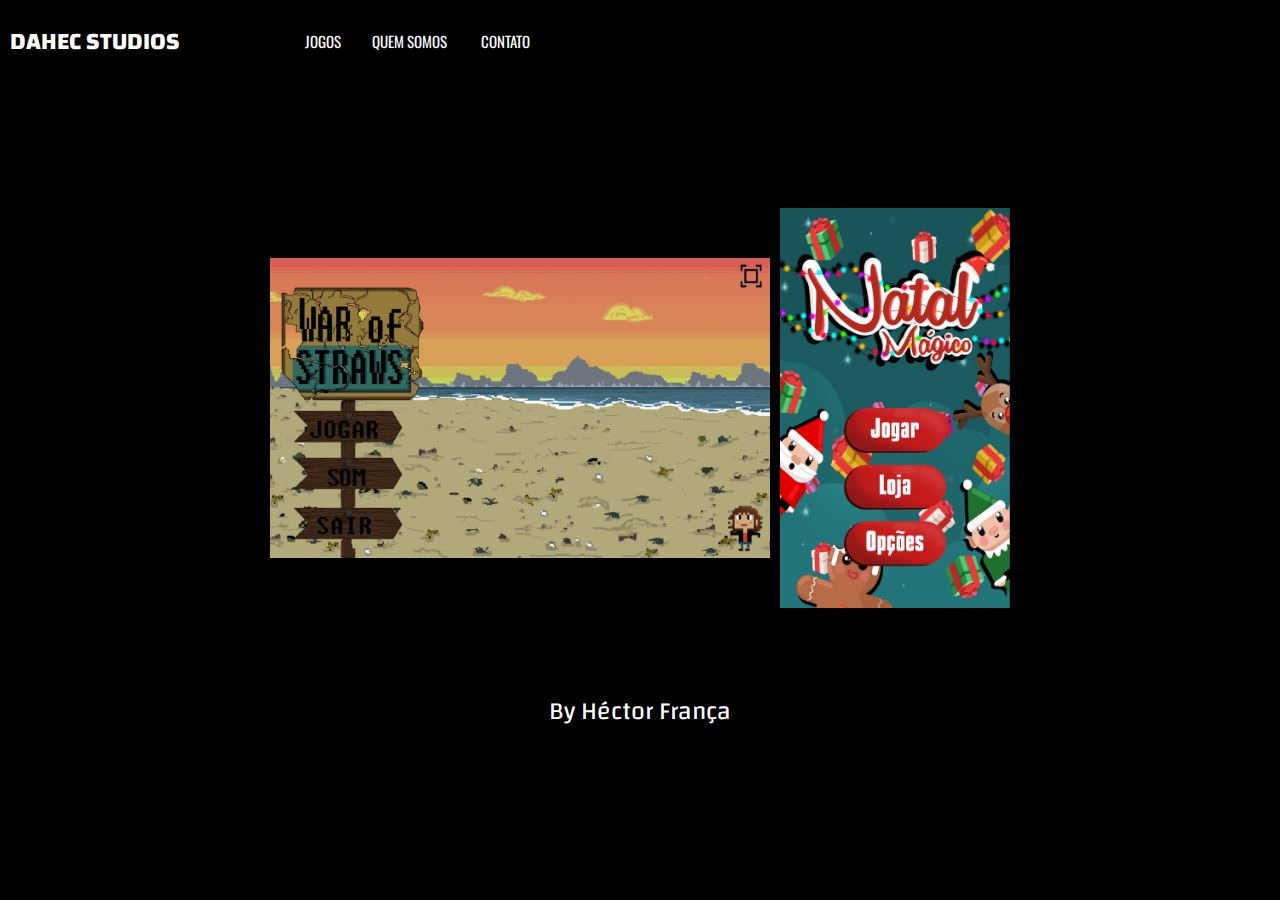
<file: index.html>
<!DOCTYPE html>
<html lang="pt-br">
<head>
    <meta charset="UTF-8">
    <meta name="viewport" content="width=device-width, initial-scale=1.0">
    <meta name="description" content="Site demonstrativo da desenvolvedora Dahec Studios.">
    <meta name="keywords" content="HTML,CSS,XML,JavaScript,Games,Developer,Desenvolvimento,Jogos,WarofStraws,
    NatalMagico,DahecStudios,Unity,Construct,Deselvolvedora,JogosDigitais,JogosEletronicos">
    <meta name="author" content="Héctor França">
    <link rel="icon" href="dahecicon.png" type="image/png">
    <link rel="stylesheet" type="text/css" href="indexstyle.css">
    <title>Dahec Studios</title>
</head>
<body>
    <header>
        <div class="titulo">
            <h1><a href="index.html">DAHEC STUDIOS</a></h1>
        </div>
        <nav>
            <div id="btmenu" onclick="ToggleMenu();"></div>
            <div class="menupainel" style="left: 100%;">
                <ul>
                    <li> <a id="navjogos" href="#"><p>JOGOS</p></a> </li>
                    <li> <a id="navquemsomos" href="#"><p>QUEM SOMOS</p></a> </li>
                    <li> <a id="navcontato" href="#"><p>CONTATO</p></a></li>
                </ul>
            </div>
        </nav>
    </header>
    <div class="paineljogos">
        <div class="painelwarofstraws">
            <div class="fundowos"></div>
            <button id="wosjogarbutton" type="button" onclick="JogarWos();">JOGAR</button>
        </div>
        <div class="painelnatalmagico">
            <div class="fundonm"></div>
            <button id="nmjogarbutton" type="button" onclick="JogarNM();">JOGAR</button>
        </div>
    </div>
    <footer>
        <p>By Héctor França</p>
    </footer>
</body>
<script src="https://ajax.googleapis.com/ajax/libs/jquery/3.5.1/jquery.min.js"></script>
<script src="indexscript.js"></script>
</html>
</file>
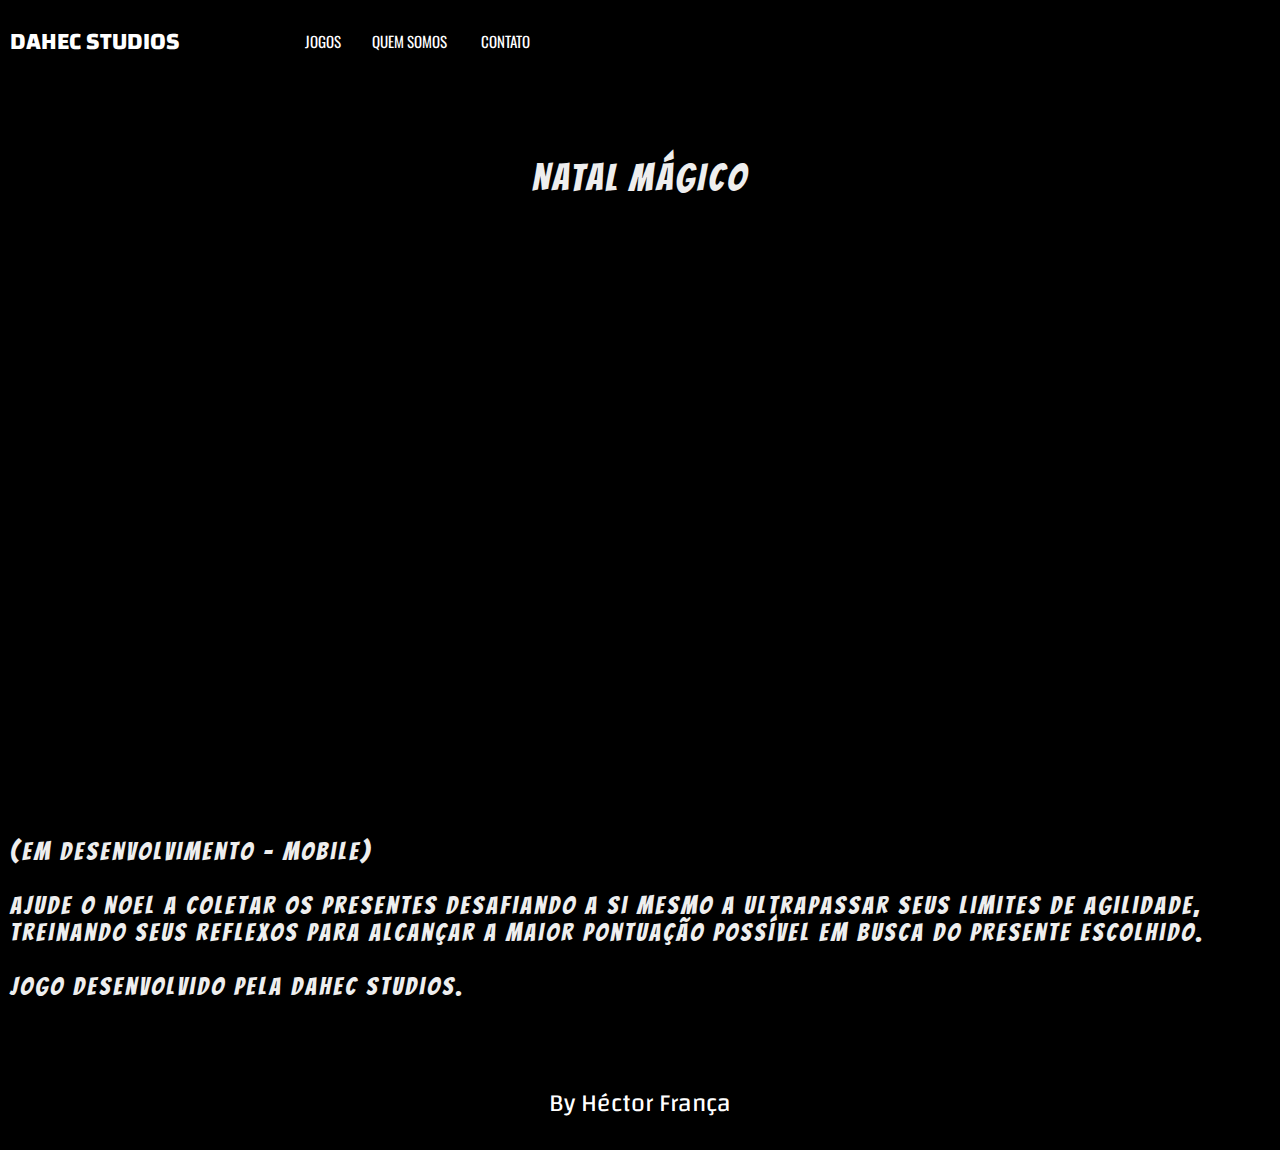
<file: jogarnm.html>
<!DOCTYPE html>
<html lang="pt-br">
<head>
    <meta charset="UTF-8">
    <meta name="viewport" content="width=device-width, initial-scale=1.0">
    <meta name="description" content="Site demonstrativo da desenvolvedora Dahec Studios.">
    <meta name="keywords" content="HTML,CSS,XML,JavaScript,Games,Developer,Desenvolvimento,Jogos,WarofStraws,
    NatalMagico,DahecStudios,Unity,Construct,Deselvolvedora,JogosDigitais,JogosEletronicos">
    <meta name="author" content="Héctor França">
    <link rel="icon" href="dahecicon.png" type="image/png">
    <link rel="stylesheet" type="text/css" href="jogarnmstyle.css">
    <title>Natal Mágico</title>
</head>
<body>
    <header>
        <div class="titulo">
            <h1><a href="index.html">DAHEC STUDIOS</a></h1>
        </div>
        <nav>
            <div id="btmenu" onclick="ToggleMenu();"></div>
            <div class="menupainel" style="left: 100%;">
                <ul>
                    <li> <a id="navjogos" href="#"><p>JOGOS</p></a> </li>
                    <li> <a id="navquemsomos" href="#"><p>QUEM SOMOS</p></a> </li>
                    <li> <a id="navcontato" href="#"><p>CONTATO</p></a></li>
                </ul>
            </div>
        </nav>
    </header>
    <div class="natalmagico">
        <div class="titulonm">
            <p>NATAL MÁGICO</p>
        </div>
        <iframe frameborder="0" 
            src="https://itch.io/embed-upload/2567095?color=000000" 
            width="320" height="540">
            <a href="https://grega-games.itch.io/natalmagico">Jogue no itch.io</a>
            </iframe>
        <article>
            <p>
                (Em Desenvolvimento - Mobile)
                <br><br>
                Ajude o Noel a coletar os presentes desafiando a si mesmo a ultrapassar seus limites de agilidade, treinando seus reflexos para alcançar a maior pontuação possível em busca do presente escolhido. 
                <br><br>
                Jogo desenvolvido pela Dahec Studios.
            </p>
        </article>
    </div>
    <footer>
        <p>By Héctor França</p>
    </footer>
</body>
<script src="https://ajax.googleapis.com/ajax/libs/jquery/3.5.1/jquery.min.js"></script>
<script src="indexscript.js"></script>
</html>
</file>
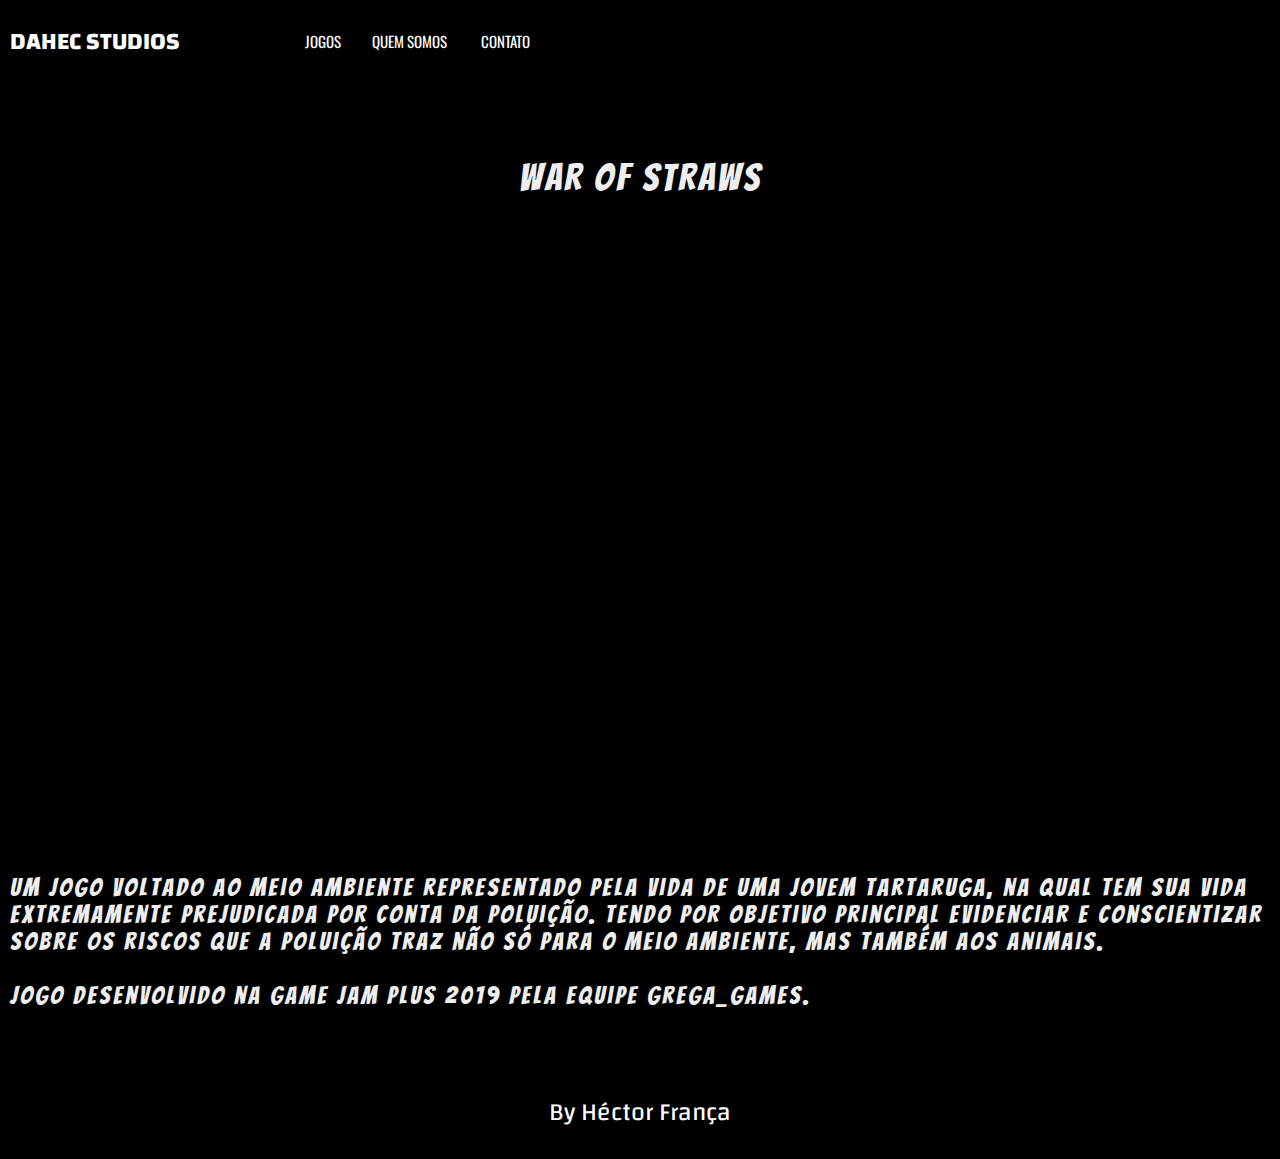
<file: jogarwos.html>
<!DOCTYPE html>
<html lang="pt-br">
<head>
    <meta charset="UTF-8">
    <meta name="viewport" content="width=device-width, initial-scale=1.0">
    <meta name="description" content="Site demonstrativo da desenvolvedora Dahec Studios.">
    <meta name="keywords" content="HTML,CSS,XML,JavaScript,Games,Developer,Desenvolvimento,Jogos,WarofStraws,
    NatalMagico,DahecStudios,Unity,Construct,Deselvolvedora,JogosDigitais,JogosEletronicos">
    <meta name="author" content="Héctor França">
    <link rel="icon" href="dahecicon.png" type="image/png">
    <link rel="stylesheet" type="text/css" href="jogarwosstyle.css">
    <title>War of Straws</title>
</head>
<body>
    <header>
        <div class="titulo">
            <h1><a href="index.html">DAHEC STUDIOS</a></h1>
        </div>
        <nav>
            <div id="btmenu" onclick="ToggleMenu();"></div>
            <div class="menupainel" style="left: 100%;">
                <ul>
                    <li> <a id="navjogos" href="#"><p>JOGOS</p></a> </li>
                    <li> <a id="navquemsomos" href="#"><p>QUEM SOMOS</p></a> </li>
                    <li> <a id="navcontato" href="#"><p>CONTATO</p></a></li>
                </ul>
            </div>
        </nav>
    </header>
    <div class="natalmagico">
        <div class="titulonm">
            <p>WAR OF STRAWS</p>
        </div>
        <iframe 
            frameborder="0" 
            src="https://itch.io/embed-upload/1722960?color=000000" 
            allowfullscreen="" width="1024" height="576">
            <a href="https://grega-games.itch.io/warofstraws">Jogue no itch.io</a>
        </iframe>
        <article>
            <p>
            Um jogo voltado ao meio ambiente representado pela vida de uma  jovem tartaruga, na qual tem sua vida extremamente prejudicada por conta da poluição. Tendo por objetivo principal evidenciar e conscientizar sobre os riscos que a poluição traz não só para o meio ambiente, mas também aos animais.
            <br><br>
            Jogo desenvolvido na Game Jam Plus 2019 pela equipe Grega_Games.
            </p>
        </article>
    </div>
    <footer>
        <p>By Héctor França</p>
    </footer>
</body>
<script src="https://ajax.googleapis.com/ajax/libs/jquery/3.5.1/jquery.min.js"></script>
<script src="indexscript.js"></script>
</html>
</file>
<file: indexstyle.css>
@import url('https://fonts.googleapis.com/css2?family=Changa:wght@600&display=swap');
@import url('https://fonts.googleapis.com/css2?family=Bangers&display=swap');
@import url('https://fonts.googleapis.com/css2?family=Oswald:wght@500&display=swap');
* {
    padding: 0;
    margin: 0;
    vertical-align: baseline;
    list-style: none;
    border: 0;
    }
html {
    font-size: 62.5%;
    width: 100%;
    height: 100%;
}
body {
    width: 100%;
    height: 100%;
    background-color: black;
    }
header {
    width: 100%;
    height: 12%;
    transition: all 200ms ease-in;
    background-color: black;
    }
.titulo a {
    float: left;
    color: white;
    font-family: 'Changa', sans-serif;
    font-size: 1.2em;
    text-decoration: none; 
    padding: 20px 0 0 10px;
    }
nav {
    height: 100%;
    }
#btmenu {
    display: none;
    }
.menupainel {
    height: 100%;
    }
.menupainel ul {
    height: 100%;
    margin-left: 300px;
    }
.menupainel ul li {
    height: 100%;
    display: inline-block;
    margin-right: 30px;
    }
.menupainel ul li a {
    height: 99%;
    display: block;
    color: white;
    text-decoration: none;
    font-family: 'Oswald', sans-serif;
    font-size: 1.5em;
    text-align: center;
    }
.menupainel p {
    padding-top: 30px;
}
.menupainel #navjogos {
    width: 130%;
    }
.menupainel #navquemsomos {
    width: 110%;
    }
.menupainel #navcontato {
    width: 120%;
    }
.menupainel a:hover {
    border-bottom: 2px solid rgb(230, 0, 0);
    }
.paineljogos {
    width: 740px;
    height: 400px;
    display: block;
    margin: 0 auto;
    margin-top: 100px;
    background-color: black;
    }
.paineljogos .painelwarofstraws {
    width: 500px;
    height: 300px;
    position: relative;
    float: left;
    margin-top: 50px;
    overflow: hidden;
    }
.fundowos {
    width: 100%;
    height: 100%;
    background-image: url("wosmenu.jpg");
    background-size: 100% 100%;
    background-repeat: no-repeat;
    background-position: center;
    transition: all 150ms ease-out;
    }
.paineljogos .painelwarofstraws:hover .fundowos {
    transform: scale(1.05);
    background-image: url("wospreview.jpg");
    }
.paineljogos .painelwarofstraws:hover #wosjogarbutton {
    opacity: 100%;
    }     
#wosjogarbutton {
    opacity: 0%;
    position: absolute;
    top: 50%;
    left: 40%;
    width: 80px;
    height: 30px;
    font-family: 'Oswald', sans-serif;
    color: white;
    border-radius: 2px;
    background-image: linear-gradient(to left top, rgb(150, 0, 0) 50%, black 50%);
    background-size: 300% 300%;
    background-position: left top;
    transition: all 100ms ease-out;
    }
#wosjogarbutton:hover {
    background-position: bottom;
    }
.paineljogos .painelnatalmagico{
    width: 230px;
    height: 400px;
    position: relative;
    float: right;
    overflow: hidden;
    }
.fundonm {
    width: 100%;
    height: 100%;
    background-image: url("nmmenu.jpg");
    background-size: 100% 100%;
    background-repeat: no-repeat;
    background-position: center;
    transition: all 150ms ease-out;
    }
.paineljogos .painelnatalmagico:hover .fundonm {
    transform: scale(1.05);
    background-image: url("nmpreview.jpg");
    }
.paineljogos .painelnatalmagico:hover #nmjogarbutton {
    opacity: 100%;
    }
#nmjogarbutton {
    opacity: 0%;
    position: absolute;
    top: 50%;
    left: 35%;
    width: 80px;
    height: 30px;
    font-family: 'Oswald', sans-serif;
    color: white;
    border-radius: 2px;
    background-image: linear-gradient(to left top, rgb(150, 0, 0) 50%, black 50%);
    background-size: 300% 300%;
    background-position: left top;
    transition: all 100ms ease-out;
    }
#nmjogarbutton:hover {
    background-position: bottom;
    }
footer {
    position: relative;
    clear: both;
    width: 100%;
    height: 100px;
    margin-top: 50px;
    background-color:   black;
    }
footer p{
    padding-top: 30px;
    font-family: 'Changa', sans-serif;
    font-size: 2.5em;
    text-align: center;
    color: white;
    }

@media only screen and (max-width: 600px) {

    #btmenu {
        display: block;
        position: absolute;
        width: 35px;
        height: 40px;
        right: 20px;
        top: 20px;
        z-index: 2;
        background-image: url("menubutton.png");
        background-repeat: no-repeat;
        background-size: 100% 100%;
        background-position: center;
        }
    @keyframes animbutton {
        from { 
            transform: rotate(0deg); 
            }
        to { 
            transform: rotate(360deg);
            background-image: url('xmenu.png');
            background-repeat: no-repeat;
            background-size: 85% 75%;
            background-position: center;
            }  
        } 
    nav {
        height: auto;
        width: 100%;
        }
    .menupainel {
        position: fixed;
        width: 50%;
        height: 100%;
        z-index: 1;
        background-color: black;
        border-left: solid 1px rgb(37, 37, 37);
        transition: all 300ms ease-out;
        }
    .menupainel ul {
        height: auto;
        width: 100%;
        margin-left: 0;
        margin-top: 80px;
        }
    .menupainel ul li {
        height: auto;
        width: 100%;
        display: block;
        margin-right: 0;
        }
    .menupainel ul li a {
        height: 50px;
        width: 100%;
        display: block;
        margin-top: 20px;
        color: white;
        text-decoration: none;
        font-family: 'Oswald', sans-serif;
        font-size: 1.8em;
        text-align: center;
        }
    .menupainel p {
        padding-top: 15px;
    }
    .menupainel #navjogos {
        width: 100%;
        }
    .menupainel #navquemsomos {
        width: 100%;
        }
    .menupainel #navcontato {
        width: 100%;
        }
    .menupainel a:hover {
        border-bottom: none;
        }
    .paineljogos {
        width: 300px;
        height: 440px;
        margin-top: 50px;
        }
    .paineljogos .painelwarofstraws {
        width: 100%;
        height: 170px;
        position: block;
        float: none;
        margin-top: 0;
        }
    #wosjogarbutton {
        left: 38%;
        top: 45%;
        }
    .paineljogos .painelnatalmagico {
        width: 50%;
        height: 250px;
        position: block;
        margin: 0 auto;
        margin-top: 20px;
        float: none;
        }
    #nmjogarbutton {
        left: 25%;
        }
    }

@media only screen and (min-width: 600px) and (max-width: 1200px) and (orientation: portrait) {

    html {
        font-size: 100%;
        }
    .menupainel #navquemsomos {
        width: 130px;
        }
    .menupainel ul {
        margin-left: 350px;
        }
    .menupainel a:hover {
        border-bottom: none;
        }
    .menupainel p {
        padding-top: 40px;
        }
    .paineljogos {
        width: 680px;
        height: 950px;
        margin-top: 50px;
        }
    .paineljogos .painelwarofstraws {
        width: 100%;
        height: 380px;
        position: block;
        float: none;
        margin-top: 0;
        }
    #wosjogarbutton {
        top: 45%;
        left: 38%;
        width: 180px;
        height: 60px;
        font-size: 1.8em;
        }
    .paineljogos .painelnatalmagico {
        width: 50%;
        height: 550px;
        position: block;
        margin: 0 auto;
        margin-top: 20px;
        float: none;
        }
    #nmjogarbutton {
        left: 25%;
        width: 180px;
        height: 60px;
        font-size: 1.8em;
        }
    footer p {
        padding-top: 15px;
        }
    }
</file>
<file: jogarnmstyle.css>
@import url('https://fonts.googleapis.com/css2?family=Changa:wght@600&display=swap');
@import url('https://fonts.googleapis.com/css2?family=Bangers&display=swap');
@import url('https://fonts.googleapis.com/css2?family=Oswald:wght@500&display=swap');
* {
    padding: 0;
    margin: 0;
    vertical-align: baseline;
    list-style: none;
    border: 0;
    }
html {
    font-size: 62.5%;
    width: 100%;
    height: 100%;
}
body {
    width: 100%;
    height: 100%;
    background-color: black;
    }
header {
    width: 100%;
    height: 12%;
    transition: all 200ms ease-in;
    background-color: black;
    }
.titulo a {
    float: left;
    color: white;
    font-family: 'Changa', sans-serif;
    font-size: 1.2em;
    text-decoration: none; 
    padding: 20px 0 0 10px;
    }
nav {
    height: 100%;
    }
#btmenu {
    display: none;
    }
.menupainel {
    height: 100%;
    }
.menupainel ul {
    height: 100%;
    margin-left: 300px;
    }
.menupainel ul li {
    height: 100%;
    display: inline-block;
    margin-right: 30px;
    }
.menupainel ul li a {
    height: 99%;
    display: block;
    color: white;
    text-decoration: none;
    font-family: 'Oswald', sans-serif;
    font-size: 1.5em;
    text-align: center;
    }
.menupainel p {
    padding-top: 30px;
}
.menupainel #navjogos {
    width: 130%;
    }
.menupainel #navquemsomos {
    width: 110%;
    }
.menupainel #navcontato {
    width: 120%;
    }
.menupainel a:hover {
    border-bottom: 2px solid rgb(230, 0, 0);
    }
.natalmagico {
    margin-top: 50px;
    text-align: center;
    font-size: 25px;
    font-family: 'Bangers', cursive;
    letter-spacing: 3px;
    color: rgb(238, 238, 238);
    }
.titulonm {
    text-align: center;
    font-size: 1.5em;
    }
iframe {
    display: block;
    margin: 0 auto;
    margin-top: 50px;
    }
article {
    margin: 50px 0 0 10px;
    text-align: left;
    }
footer {
    position: relative;
    clear: both;
    width: 100%;
    height: 100px;
    margin-top: 50px;
    background-color:   black;
    }
footer p{
    padding-top: 30px;
    font-family: 'Changa', sans-serif;
    font-size: 2.5em;
    text-align: center;
    color: white;
    }

@media only screen and (max-width: 600px) {

    #btmenu {
        display: block;
        position: absolute;
        width: 35px;
        height: 40px;
        right: 20px;
        top: 20px;
        z-index: 2;
        background-image: url("menubutton.png");
        background-repeat: no-repeat;
        background-size: 100% 100%;
        background-position: center;
        }
    @keyframes animbutton {
        from { 
            transform: rotate(0deg); 
            }
        to { 
            transform: rotate(360deg);
            background-image: url('xmenu.png');
            background-repeat: no-repeat;
            background-size: 85% 75%;
            background-position: center;
            }  
        } 
    nav {
        height: auto;
        width: 100%;
        }
    .menupainel {
        position: fixed;
        width: 50%;
        height: 100%;
        z-index: 1;
        background-color: black;
        border-left: solid 1px rgb(37, 37, 37);
        transition: all 300ms ease-out;
        }
    .menupainel ul {
        height: auto;
        width: 100%;
        margin-left: 0;
        margin-top: 80px;
        }
    .menupainel ul li {
        height: auto;
        width: 100%;
        display: block;
        margin-right: 0;
        }
    .menupainel ul li a {
        height: 50px;
        width: 100%;
        display: block;
        margin-top: 20px;
        color: white;
        text-decoration: none;
        font-family: 'Oswald', sans-serif;
        font-size: 1.8em;
        text-align: center;
        }
    .menupainel p {
        padding-top: 15px;
    }
    .menupainel #navjogos {
        width: 100%;
        }
    .menupainel #navquemsomos {
        width: 100%;
        }
    .menupainel #navcontato {
        width: 100%;
        }
    .menupainel a:hover {
        border-bottom: none;
        }
    .titulonm {
        font-size: 30px;
        }
    article {
        font-size: 20px;
        }
    }

@media only screen and (min-width: 600px) and (max-width: 1200px) and (orientation: portrait) {

    html {
        font-size: 100%;
        }
    .menupainel #navquemsomos {
        width: 130px;
        }
    .menupainel ul {
        margin-left: 350px;
        }
    .menupainel a:hover {
        border-bottom: none;
        }
    .menupainel p {
        padding-top: 40px;
        }
    .titulonm {
        font-size: 50px;
        }
    article {
        font-size: 30px;
        }
    }
</file>
<file: jogarwosstyle.css>
@import url('https://fonts.googleapis.com/css2?family=Changa:wght@600&display=swap');
@import url('https://fonts.googleapis.com/css2?family=Bangers&display=swap');
@import url('https://fonts.googleapis.com/css2?family=Oswald:wght@500&display=swap');
* {
    padding: 0;
    margin: 0;
    vertical-align: baseline;
    list-style: none;
    border: 0;
    }
html {
    font-size: 62.5%;
    width: 100%;
    height: 100%;
}
body {
    width: 100%;
    height: 100%;
    background-color: black;
    }
header {
    width: 100%;
    height: 12%;
    transition: all 200ms ease-in;
    background-color: black;
    }
.titulo a {
    float: left;
    color: white;
    font-family: 'Changa', sans-serif;
    font-size: 1.2em;
    text-decoration: none; 
    padding: 20px 0 0 10px;
    }
nav {
    height: 100%;
    }
#btmenu {
    display: none;
    }
.menupainel {
    height: 100%;
    }
.menupainel ul {
    height: 100%;
    margin-left: 300px;
    }
.menupainel ul li {
    height: 100%;
    display: inline-block;
    margin-right: 30px;
    }
.menupainel ul li a {
    height: 99%;
    display: block;
    color: white;
    text-decoration: none;
    font-family: 'Oswald', sans-serif;
    font-size: 1.5em;
    text-align: center;
    }
.menupainel p {
    padding-top: 30px;
}
.menupainel #navjogos {
    width: 130%;
    }
.menupainel #navquemsomos {
    width: 110%;
    }
.menupainel #navcontato {
    width: 120%;
    }
.menupainel a:hover {
    border-bottom: 2px solid rgb(230, 0, 0);
    }
.natalmagico {
    margin-top: 50px;
    text-align: center;
    font-size: 25px;
    font-family: 'Bangers', cursive;
    letter-spacing: 3px;
    color: rgb(238, 238, 238);
    }
.titulonm {
    text-align: center;
    font-size: 1.5em;
    }
iframe {
    display: block;
    margin: 0 auto;
    margin-top: 50px;
    }
article {
    margin: 50px 0 0 10px;
    text-align: left;
    }
footer {
    position: relative;
    clear: both;
    width: 100%;
    height: 100px;
    margin-top: 50px;
    background-color:   black;
    }
footer p{
    padding-top: 30px;
    font-family: 'Changa', sans-serif;
    font-size: 2.5em;
    text-align: center;
    color: white;
    }

@media only screen and (max-width: 600px) {

    #btmenu {
        display: block;
        position: absolute;
        width: 35px;
        height: 40px;
        right: 20px;
        top: 20px;
        z-index: 2;
        background-image: url("menubutton.png");
        background-repeat: no-repeat;
        background-size: 100% 100%;
        background-position: center;
        }
    @keyframes animbutton {
        from { 
            transform: rotate(0deg); 
            }
        to { 
            transform: rotate(360deg);
            background-image: url('xmenu.png');
            background-repeat: no-repeat;
            background-size: 85% 75%;
            background-position: center;
            }  
        } 
    nav {
        height: auto;
        width: 100%;
        }
    .menupainel {
        position: fixed;
        width: 50%;
        height: 100%;
        z-index: 1;
        background-color: black;
        border-left: solid 1px rgb(37, 37, 37);
        transition: all 300ms ease-out;
        }
    .menupainel ul {
        height: auto;
        width: 100%;
        margin-left: 0;
        margin-top: 80px;
        }
    .menupainel ul li {
        height: auto;
        width: 100%;
        display: block;
        margin-right: 0;
        }
    .menupainel ul li a {
        height: 50px;
        width: 100%;
        display: block;
        margin-top: 20px;
        color: white;
        text-decoration: none;
        font-family: 'Oswald', sans-serif;
        font-size: 1.8em;
        text-align: center;
        }
    .menupainel p {
        padding-top: 15px;
    }
    .menupainel #navjogos {
        width: 100%;
        }
    .menupainel #navquemsomos {
        width: 100%;
        }
    .menupainel #navcontato {
        width: 100%;
        }
    .menupainel a:hover {
        border-bottom: none;
        }
    .titulonm {
        font-size: 30px;
        }
    iframe {
        width: 300px;
        height: 200px;
        }
    article {
        font-size: 20px;
        }
    }

@media only screen and (min-width: 600px) and (max-width: 1200px) and (orientation: portrait) {

    html {
        font-size: 100%;
        }
    .menupainel #navquemsomos {
        width: 130px;
        }
    .menupainel ul {
        margin-left: 350px;
        }
    .menupainel a:hover {
        border-bottom: none;
        }
    .menupainel p {
        padding-top: 40px;
        }
    .titulonm {
        font-size: 50px;
        }
    iframe {
        width: 700px;
        height: 420px;
        }
    article {
        font-size: 30px;
        }
    }
</file>
